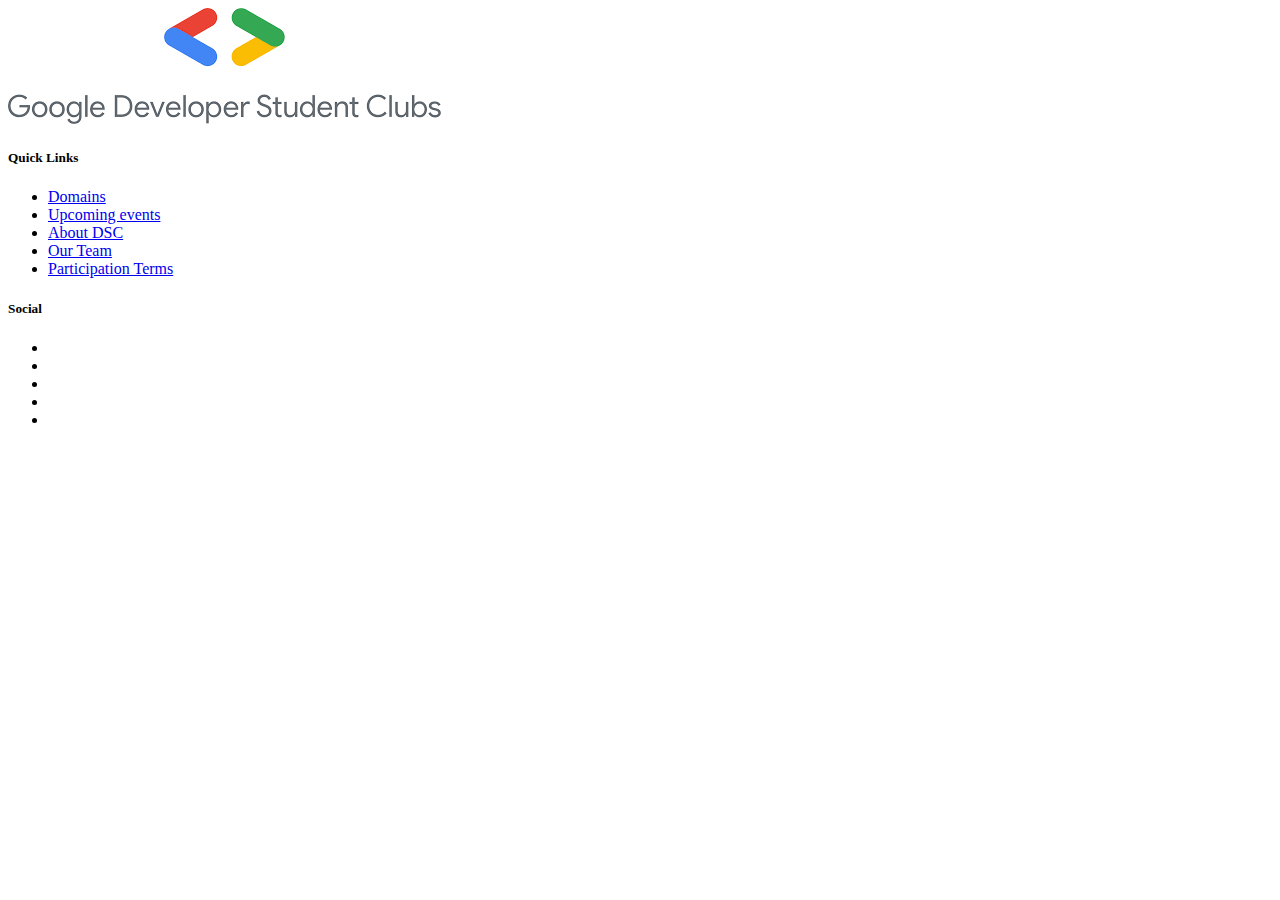
<file: footer/index.html>
<!DOCTYPE html>
<html lang="en">
<head>
    <meta charset="UTF-8">
    <meta http-equiv="X-UA-Compatible" content="IE=edge">
    <meta name="viewport" content="width=device-width, initial-scale=1.0">
    <title>Document</title>
</head>
<body>

<footer>
    <div class="container footer-top">
        <div class="col-md-4 left logo-footer-column">
             <a class="footer-brand footer-brand-svg" href="https://developers.google.com/community">
                 <img src="images /gdsc.png" alt="Google Developer Student Clubs logo"></a>   
            <div class="footer-description"></div>
        </div>
        <div class="col-md-4 left quick-links"><h5>Quick Links</h5>
            <ul>
                <li><a href="#" >Domains</a></li>
                <li><a href="#" >Upcoming events</a></li>
                <li><a href="#" >About DSC</a></li>
                <li><a href="#" >Our Team</a></li>
                <li><a href="#" >Participation Terms</a></li>
            </ul>
        </div>
        <div class="col-md-4 left" >
            <h5>Social</h5>  
            <ul class="social-links">     
                    <li><a class="social-button icon-twitter" href="https://twitter.com/googledevs" target="_blank" rel="noopener noreferrer" title="Twitter"></a></li>
                    <li><a class="social-button icon-facebook" href="https://www.facebook.com/Google-Developers-967415219957038/" target="_blank" rel="noopener noreferrer" title="Facebook"></a></li>
                    <li><a class="social-button icon-instagram" href="https://www.instagram.com/googledevs/" target="_blank" rel="noopener noreferrer" title="Instagram"></a></li>
                    <li><a class="social-button icon-linkedin" href="https://www.linkedin.com/company/googledevelopers/" target="_blank" rel="noopener noreferrer" title="LinkedIn"></a></li>
                    <li><a class="social-button icon-youtube" href="https://www.youtube.com/googledevelopers" target="_blank" rel="noopener noreferrer" title="YouTube"></a></li>

            </ul>
        </div>
    </div>
</footer>


</body>
</html>
</file>
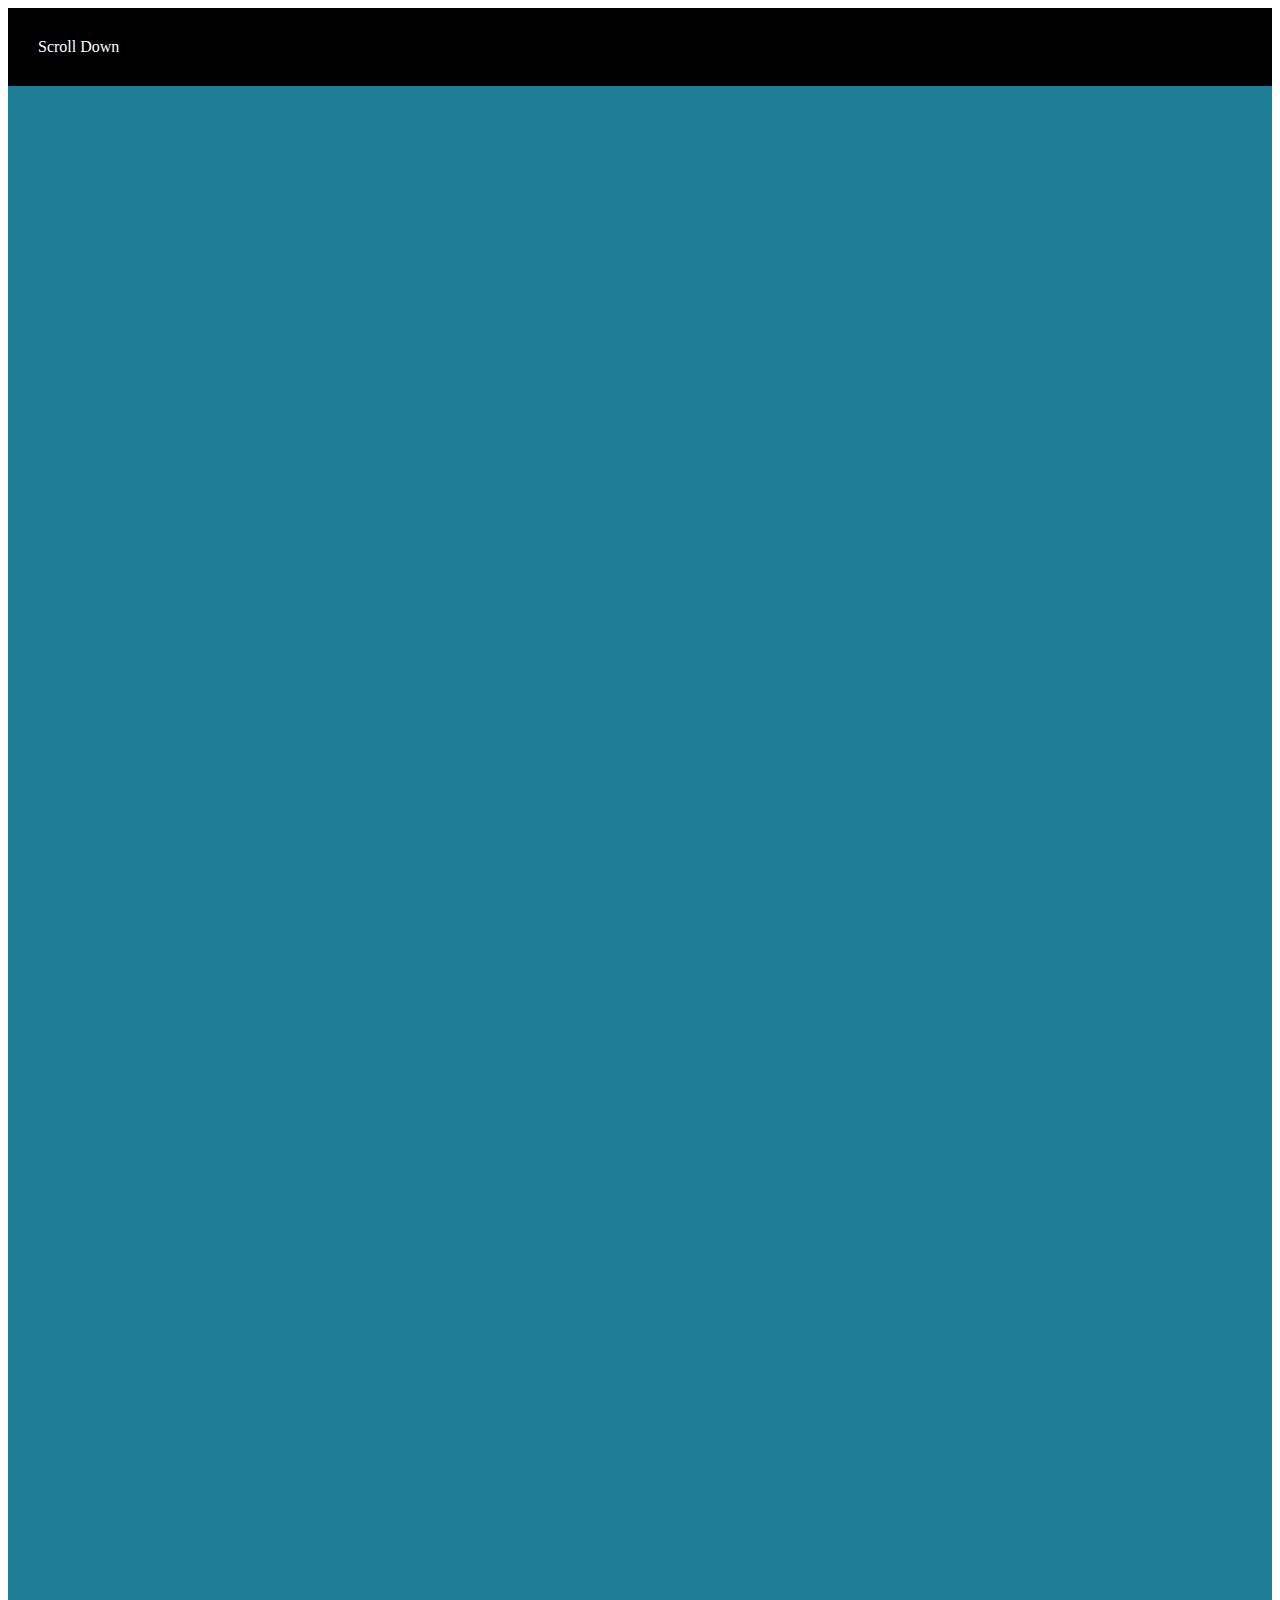
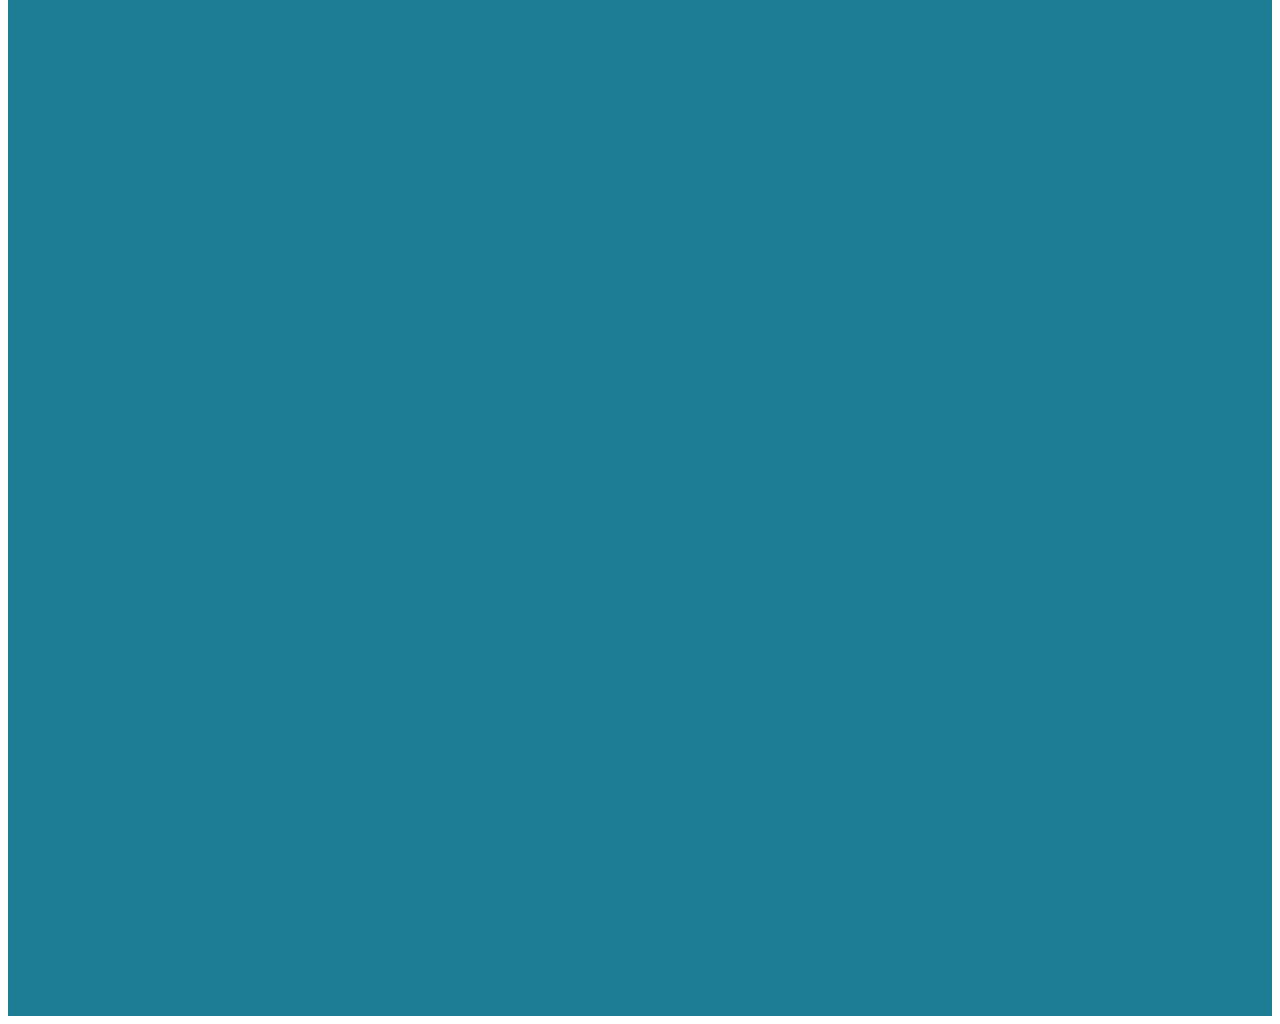
<file: Move to top button/index.html>
<!DOCTYPE html>
<html lang="en">
<head>
    <meta charset="UTF-8">
    <meta http-equiv="X-UA-Compatible" content="IE=edge">
    <meta name="viewport" content="width=device-width, initial-scale=1.0">
    <title>Move to top</title>
    <link rel="stylesheet" href="style.css">
</head>
<body>
    <button id="move-top" onclick="moveUp()" title="Go to top"><img src="arrow.png" alt=""></button>
    <div style="background-color:black; color:white;padding:30px">Scroll Down</div>
    
    <div style="background-color:rgb(29, 125, 149);padding:30px 30px 2500px"></div>

      <script src="index.js"></script>
</body>
</html>
</file>
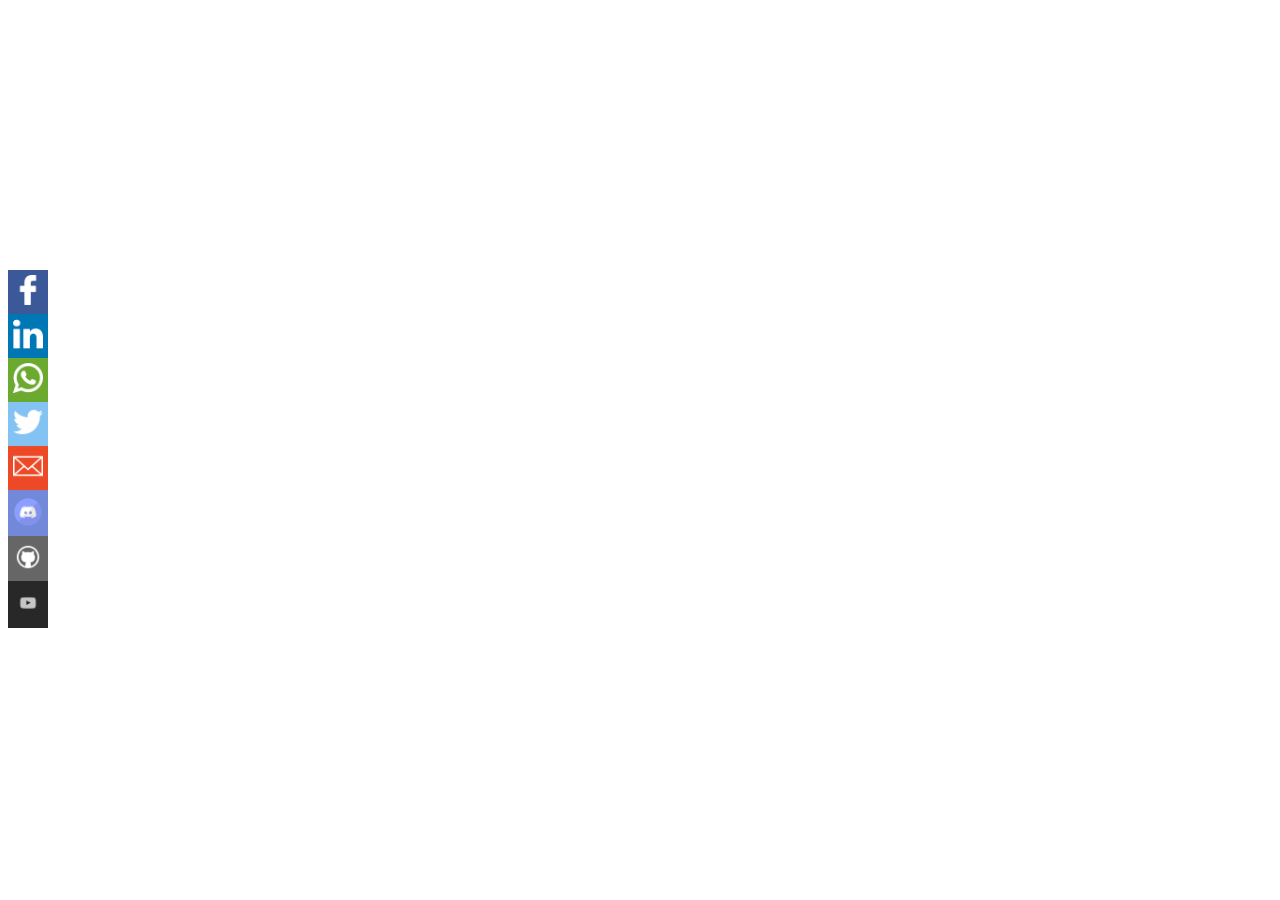
<file: Side-Bar for social media links/index.html>
<!DOCTYPE html>
<html lang="en">
<head>
    <meta charset="UTF-8">
    <meta http-equiv="X-UA-Compatible" content="IE=edge">
    <meta name="viewport" content="width=device-width, initial-scale=1.0">
    <title>Side-Bar</title>
    <link rel="stylesheet" href="styles/style.css">
</head>
<body>


    <div id="social-links">
        <div id="link-facebook">
            <a href=""> <img src="logos/facebook.png" alt=""></a>
        </div>
        <div id="link-linkedin">
            <a href=""> <img src="logos/linkedin.png" alt=""></a>
        </div>
        <div id="link-whatsapp">
            <a href="#"><img src="logos/whatsapp.png" alt="whatsapp Logo"></a>
        </div>
        <div id="link-twitter">
            <a href="#"><img src="logos/twitter.png" alt="Twitter Logo"></a>
        </div>
        <div id="link-mail">
            <a href="mailto:abc@example.com"><img src="logos/mail.png" alt="Mail Logo"></a>
        </div>
        <div id="link-discord">
            <a href=""><img src="logos/discord.png" alt=""></a>
        </div>
        <div id="link-github">
            <a href=""><img src="logos/github.png" alt=""></a>
        </div>
        <div id="link-youtube">
            <a href=""><img src="logos/youtube.png" alt=""></a>
        </div>
    </div>



</body>
</html>
</file>
<file: Move to top button/style.css>
html {
    scroll-behavior: smooth;
  }

#move-top img{
    height: 30px;
    width: 30px;
}  

#move-top {
    display: none;
    position: fixed;
    height: 50px;
    width: 50px;
    right: 40px;
    bottom: 40px;
    z-index: 99;

    cursor: pointer;
    padding: 10px;
    border-radius: 5px;
    border: none;
    outline: none;
    background-color: #0F9D58;
    color: white;
    font-size: 20px;
    border-radius: 50%;
    box-shadow: 3px 3px 3px  white;
}

#move-top:hover{
    background-color: #DB4437;
}
</file>
<file: Side-Bar for social media links/styles/style.css>
/* Following 2 id's will help you manipulate the size of your side-bar */

#social-links{
    position: fixed;
    top: 30vh;
    height: 210px;
    width: 40px;
}

#social-links img{
    padding: 5px;
    height: 30px;
    width: 30px;

}

/* following will help you change background colors */
#link-facebook{
    background-color: #3b5998;
}
#link-facebook:hover{
    background-color: #2d4373;
}

#link-linkedin{
    background-color: #0077b5;
}
#link-linkedin:hover{
    background-color: #00121c;
}

#link-whatsapp{
    background-color: #6ba92f          ;
}
#link-whatsapp:hover{
    background-color: #528124;
}

#link-twitter{
    background-color: #83c3f3;          ;
}
#link-twitter:hover{
    background-color: #55acee;
}

#link-mail{
    background-color:#ed4926          ;          ;
}
#link-mail:hover{
    background-color: #cf3311;
}


#link-discord{
    padding-top: 2px;
    background-color: #7289DA;
}
#link-discord:hover{
    padding-top: 2px;
    background-color: #00121c;
}


#link-github{
    padding-top: 1px;
    background-color: #666666;
}
#link-github:hover{
    padding-top: 1px;
    background-color: #333333;
}
#link-youtube{
    padding-top: 3px;
    background-color: #282828;
}
#link-youtube:hover{
    padding-top: 3px;
    background-color: #FF0000;
}
</file>
